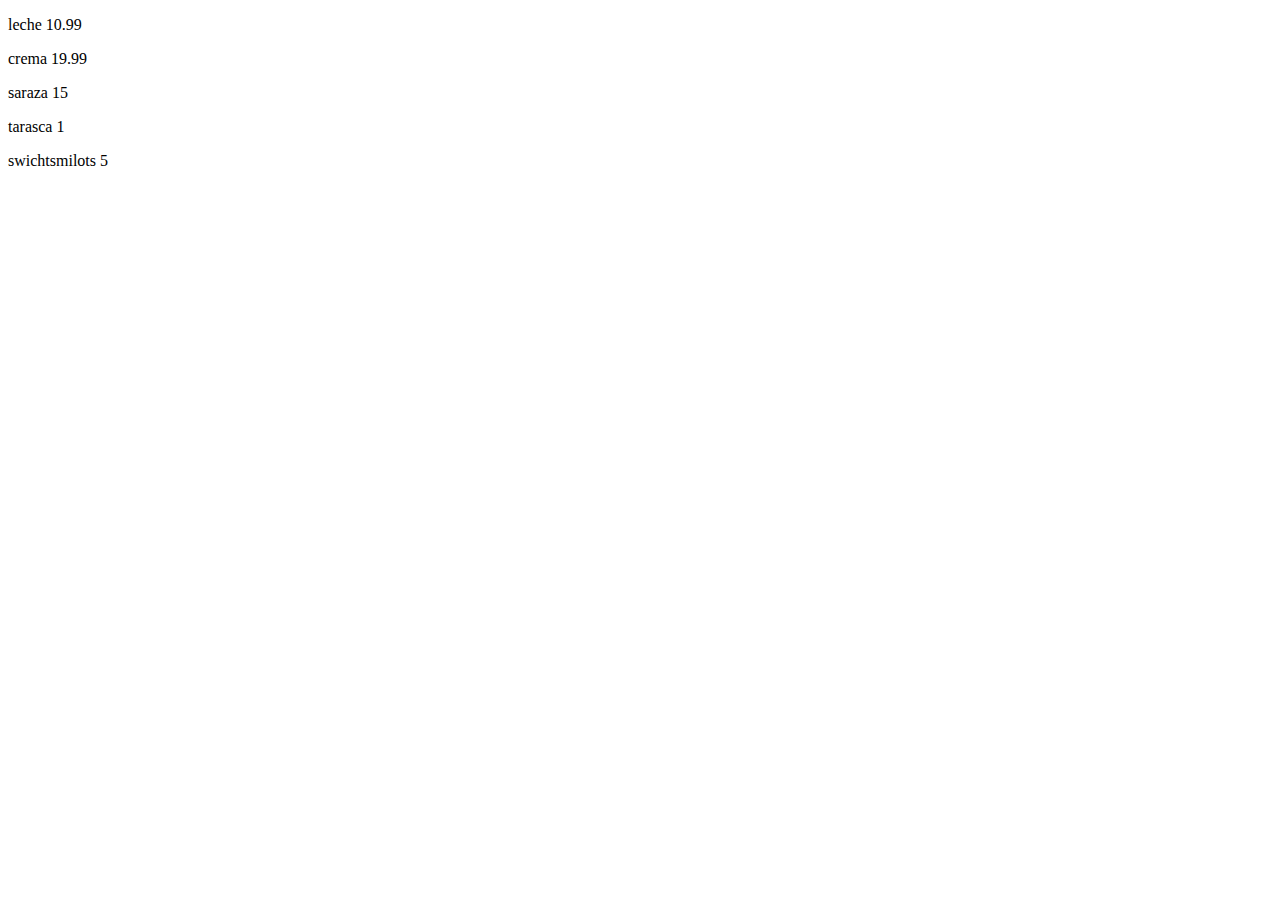
<file: tarea/clase-7/index.html>
<!DOCTYPE html>
<html lang="en">
<head>
    <meta charset="UTF-8">
    <meta name="viewport" content="width=device-width, initial-scale=1.0">
    <title>Tarea Clase 7</title>
</head>
<body>
    <script src="main.js"></script>
</body>
</html>
</file>
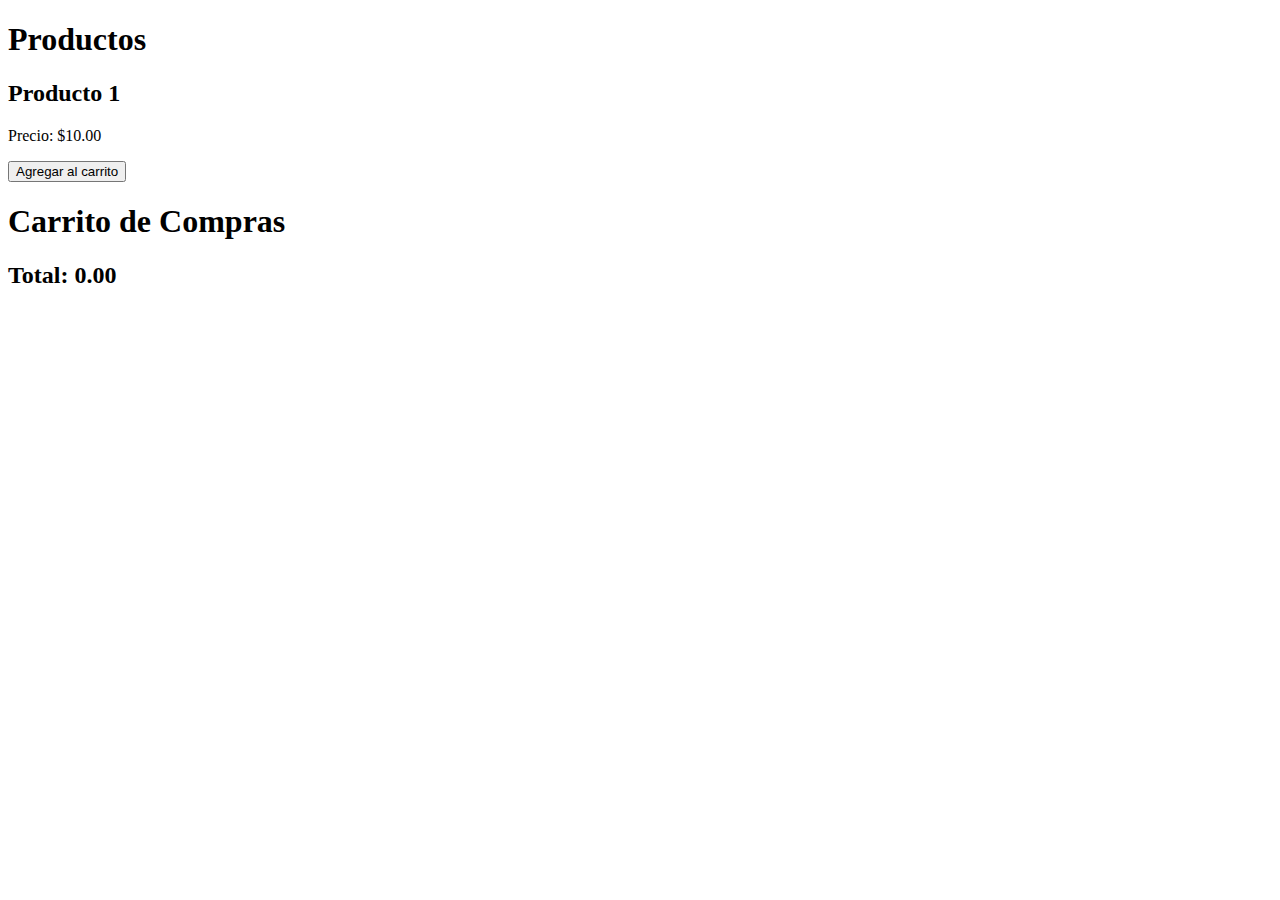
<file: ParaFinal/productos.html>
<!DOCTYPE html>
<html lang="es">
<head>
    <meta charset="UTF-8">
    <meta name="viewport" content="width=device-width, initial-scale=1.0">
    <title>Carrito de Compras</title>
</head>
<body>
    <h1>Productos</h1>
    <div id="productos">
        <div class="producto">
            <h2>Producto 1</h2>
            <p>Precio: $10.00</p>
            <button class="agregar-btn" data-nombre="Producto 1" data-precio="10.00">Agregar al carrito</button>
        </div>
        <!-- Agregar más productos aquí -->
    </div>

    <h1>Carrito de Compras</h1>
    <ul id="carrito">
        <!-- Los productos agregados al carrito se mostrarán aquí -->
    </ul>

    <h2>Total: <span id="total">0.00</span></h2>

    <script src="script.js"></script>
</body>
</html>
</file>
